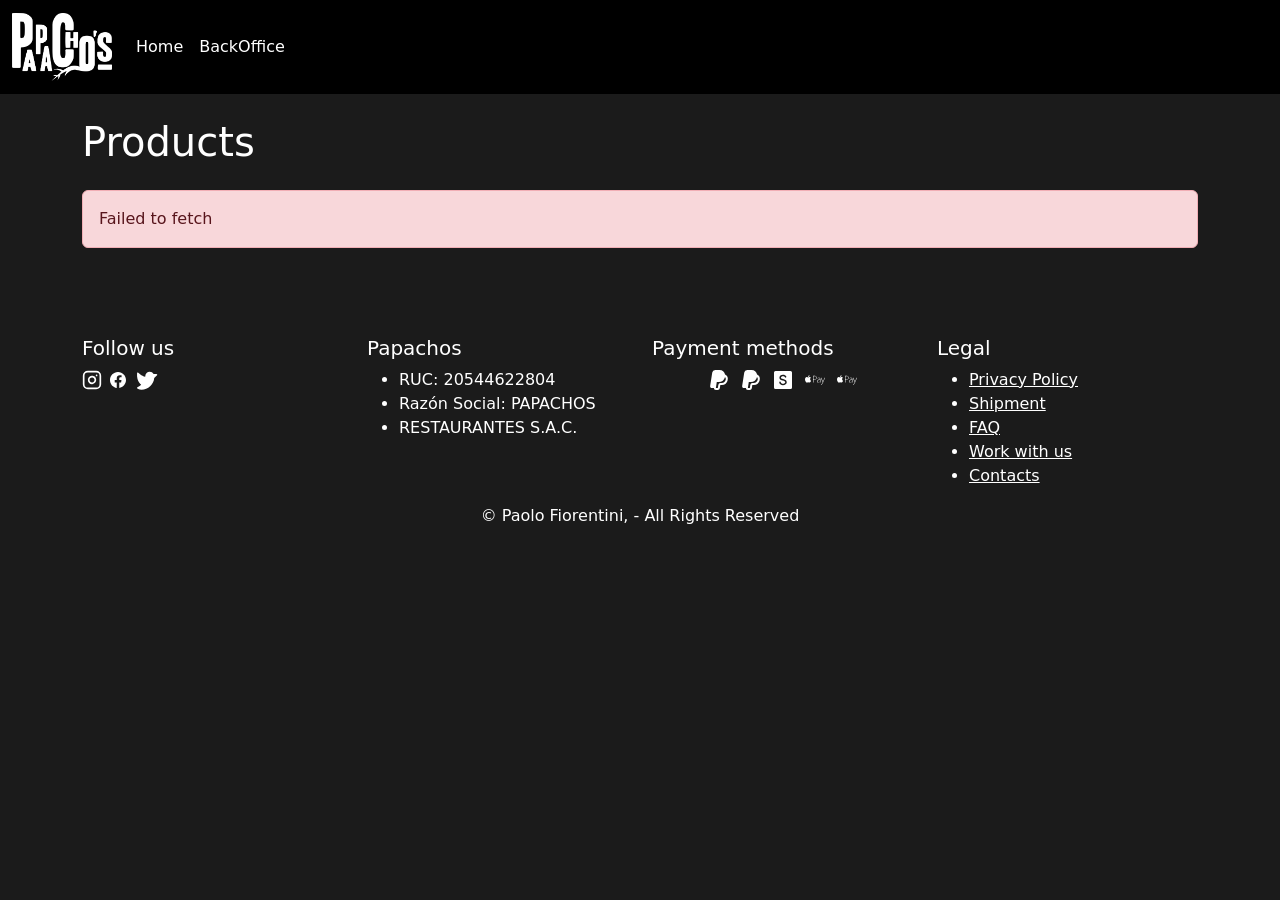
<file: index.html>
<!doctype html>
<html lang="en">
  <head>
    <meta charset="utf-8" />
    <meta name="viewport" content="width=device-width, initial-scale=1" />
    <link rel="stylesheet" href="./css/styles.css" />
    <title>Homepage</title>
    <link
      href="https://cdn.jsdelivr.net/npm/bootstrap@5.3.8/dist/css/bootstrap.min.css"
      rel="stylesheet"
      crossorigin="anonymous"
    />
  </head>
  <body class="custom-body">
    <header>
      <nav class="navbar navbar-expand-lg navbar-dark custom-navbar">
        <div class="container-fluid">
          <a class="navbar-brand" href="./index.html"
            ><img
              src="./assets/images/myNWpGBtT7aWGYQLh-x-757.webp"
              alt="logo"
              width="100"
          /></a>
          <button
            class="navbar-toggler"
            type="button"
            data-bs-toggle="collapse"
            data-bs-target="#navbarSupportedContent"
            aria-controls="navbarSupportedContent"
            aria-expanded="false"
            aria-label="Toggle navigation"
          >
            <span class="navbar-toggler-icon"></span>
          </button>

          <div class="collapse navbar-collapse" id="navbarSupportedContent">
            <ul class="navbar-nav me-auto mb-2 mb-lg-0">
              <li class="nav-item">
                <a class="nav-link active" href="./index.html">Home</a>
              </li>
              <li class="nav-item">
                <a class="nav-link active" href="./Backoffice.html"
                  >BackOffice</a
                >
              </li>
            </ul>
          </div>
        </div>
      </nav>
    </header>

    <main>
      <section class="py-4">
        <div class="container">
          <div class="d-flex align-items-center gap-3 mb-4">
            <h1 class="mb-0">Products</h1>

            <div
              id="loadingSpinner"
              class="spinner-border d-none"
              role="status"
            >
              <span class="visually-hidden">Loading...</span>
            </div>
          </div>

          <div id="errorBox"></div>

          <div class="row" id="cards-container">
            <!-- cards -->
          </div>
        </div>
      </section>
    </main>
    <footer class="p-4">
      <div class="container-fluid">
        <div class="container">
          <div class="row mt-4">
            <div class="col-md-3 custom-body">
              <h5 class="text-white">Follow us</h5>
              <ul class="d-flex gap-2 list-unstyled">
                <li>
                  <a href="#"
                    ><svg
                      xmlns="http://www.w3.org/2000/svg"
                      width="20"
                      height="20"
                      viewBox="0 0 24 24"
                      fill="#000000"
                    >
                      <g
                        fill="none"
                        stroke="#ffffff"
                        stroke-linecap="round"
                        stroke-linejoin="round"
                        stroke-width="2"
                      >
                        <rect
                          width="20"
                          height="20"
                          x="2"
                          y="2"
                          rx="5"
                          ry="5"
                        />
                        <path
                          d="M16 11.37A4 4 0 1 1 12.63 8A4 4 0 0 1 16 11.37zm1.5-4.87h.01"
                        />
                      </g></svg></a
                  ><!-- button ig -->
                </li>
                <li>
                  <a href="#"
                    ><svg
                      xmlns="http://www.w3.org/2000/svg"
                      width="16"
                      height="16"
                      fill="#ffffff"
                      class="bi bi-facebook"
                      viewBox="0 0 16 16"
                    >
                      <path
                        d="M16 8.049c0-4.446-3.582-8.05-8-8.05C3.58 0-.002 3.603-.002 8.05c0 4.017 2.926 7.347 6.75 7.951v-5.625h-2.03V8.05H6.75V6.275c0-2.017 1.195-3.131 3.022-3.131.876 0 1.791.157 1.791.157v1.98h-1.009c-.993 0-1.303.621-1.303 1.258v1.51h2.218l-.354 2.326H9.25V16c3.824-.604 6.75-3.934 6.75-7.951"
                      /></svg></a
                  ><!-- button fb -->
                </li>
                <li>
                  <a href="#"
                    ><svg
                      height="24"
                      width="24"
                      xmlns="http://www.w3.org/2000/svg"
                      viewBox="0 0 256 256"
                      fill="#ffffff"
                    >
                      <path
                        d="M245.66,77.66l-29.9,29.9C209.72,177.58,150.67,232,80,232c-14.52,0-26.49-2.3-35.58-6.84-7.33-3.67-10.33-7.6-11.08-8.72a8,8,0,0,1,3.85-11.93c.26-.1,24.24-9.31,39.47-26.84a110.93,110.93,0,0,1-21.88-24.2c-12.4-18.41-26.28-50.39-22-98.18a8,8,0,0,1,13.65-4.92c.35.35,33.28,33.1,73.54,43.72V88a47.87,47.87,0,0,1,14.36-34.3A46.87,46.87,0,0,1,168.1,40a48.66,48.66,0,0,1,41.47,24H240a8,8,0,0,1,5.66,13.66Z"
                      /></svg></a
                  ><!-- button twitter -->
                </li>
              </ul>
            </div>
            <div class="col-md-3">
              <h5 class="flo-primary-color">Papachos</h5>
              <ul>
                <li>RUC: 20544622804</li>
                <li>Razón Social: PAPACHOS</li>
                <li>RESTAURANTES S.A.C.</li>
              </ul>
            </div>
            <div class="col-md-3">
              <h5 class="flo-primary-color">Payment methods</h5>
              <ul
                class="d-flex gap-2 flex-wrap list-unstyled d-flex justify-content-center align-items-center"
              >
                <li>
                  <svg
                    xmlns="http://www.w3.org/2000/svg"
                    width="24"
                    height="24"
                  >
                    <g fill="none" fill-rule="evenodd">
                      <path
                        d="M24 0v24H0V0zM12.593 23.258l-.011.002-.071.035-.02.004-.014-.004-.071-.035c-.01-.004-.019-.001-.024.005l-.004.01-.017.428.005.02.01.013.104.074.015.004.012-.004.104-.074.012-.016.004-.017-.017-.427c-.002-.01-.009-.017-.017-.018m.265-.113-.013.002-.185.093-.01.01-.003.011.018.43.005.012.008.007.201.093c.012.004.023 0 .029-.008l.004-.014-.034-.614c-.003-.012-.01-.02-.02-.022m-.715.002a.023.023 0 0 0-.027.006l-.006.014-.034.614c0 .012.007.02.017.024l.015-.002.201-.093.01-.008.004-.011.017-.43-.003-.012-.01-.01z"
                      />
                      <path
                        fill="#ffffff"
                        d="M8.212 2a3 3 0 0 0-2.964 2.537L3.192 17.69A2 2 0 0 0 5.168 20h1.69a2 2 0 0 0 2 2h1.976a2 2 0 0 0 1.976-1.691L13.327 17h1.453a6 6 0 0 0 5.857-4.697l.048-.218a5.002 5.002 0 0 0-2.6-5.538C17.578 4.011 15.344 2 12.54 2H8.21Zm1.584 12h1.843a6.578 6.578 0 0 0 6.38-4.977l.01-.036a2.99 2.99 0 0 1 .704 2.664l-.049.217A4 4 0 0 1 14.78 15h-1.453a2 2 0 0 0-1.976 1.691L10.834 20H8.858z"
                      />
                    </g>
                  </svg>
                </li>
                <li>
                  <svg
                    xmlns="http://www.w3.org/2000/svg"
                    width="24"
                    height="24"
                  >
                    <g fill="none" fill-rule="evenodd">
                      <path
                        d="M24 0v24H0V0zM12.593 23.258l-.011.002-.071.035-.02.004-.014-.004-.071-.035c-.01-.004-.019-.001-.024.005l-.004.01-.017.428.005.02.01.013.104.074.015.004.012-.004.104-.074.012-.016.004-.017-.017-.427c-.002-.01-.009-.017-.017-.018m.265-.113-.013.002-.185.093-.01.01-.003.011.018.43.005.012.008.007.201.093c.012.004.023 0 .029-.008l.004-.014-.034-.614c-.003-.012-.01-.02-.02-.022m-.715.002a.023.023 0 0 0-.027.006l-.006.014-.034.614c0 .012.007.02.017.024l.015-.002.201-.093.01-.008.004-.011.017-.43-.003-.012-.01-.01z"
                      />
                      <path
                        fill="#ffffff"
                        d="M8.212 2a3 3 0 0 0-2.964 2.537L3.192 17.69A2 2 0 0 0 5.168 20h1.69a2 2 0 0 0 2 2h1.976a2 2 0 0 0 1.976-1.691L13.327 17h1.453a6 6 0 0 0 5.857-4.697l.048-.218a5.002 5.002 0 0 0-2.6-5.538C17.578 4.011 15.344 2 12.54 2H8.21Zm1.584 12h1.843a6.578 6.578 0 0 0 6.38-4.977l.01-.036a2.99 2.99 0 0 1 .704 2.664l-.049.217A4 4 0 0 1 14.78 15h-1.453a2 2 0 0 0-1.976 1.691L10.834 20H8.858z"
                      />
                    </g>
                  </svg>
                </li>
                <li>
                  <svg
                    height="24"
                    width="24"
                    xmlns="http://www.w3.org/2000/svg"
                    viewBox="0 0 256 256"
                    fill="#ffffff"
                  >
                    <path
                      d="M208,32H48A16,16,0,0,0,32,48V208a16,16,0,0,0,16,16H208a16,16,0,0,0,16-16V48A16,16,0,0,0,208,32ZM128,184c-22.06,0-40-14.35-40-32a8,8,0,0,1,16,0c0,8.67,11,16,24,16s24-7.33,24-16c0-9.48-8.61-13-26.88-18.26C109.37,129.2,89.78,123.55,89.78,104c0-18.24,16.43-32,38.22-32,15.72,0,29.18,7.3,35.12,19a8,8,0,1,1-14.27,7.22C145.64,91.94,137.65,88,128,88c-12.67,0-22.22,6.88-22.22,16,0,7,9,10.1,23.77,14.36C145.78,123,168,129.45,168,152,168,169.65,150.06,184,128,184Z"
                    />
                  </svg>
                </li>
                <li>
                  <svg
                    width="24"
                    height="24"
                    viewBox="0 0 24 24"
                    fill="none"
                    xmlns="http://www.w3.org/2000/svg"
                  >
                    <path
                      d="M7.12275 11.1955C7.13497 12.2998 8.12512 12.6665 8.13327 12.6706C8.12512 12.695 7.97436 13.1962 7.61171 13.7096C7.29796 14.1538 6.97198 14.5979 6.45857 14.606C5.95331 14.6142 5.79032 14.3167 5.21579 14.3167C4.63718 14.3167 4.45789 14.5979 3.98115 14.6142C3.48404 14.6305 3.10917 14.1334 2.79134 13.6892C2.14346 12.7847 1.65043 11.1303 2.3146 10.0139C2.64465 9.4597 3.23548 9.10927 3.87521 9.09705C4.3601 9.0889 4.82054 9.41488 5.11799 9.41488C5.41545 9.41488 5.97368 9.02371 6.56044 9.08075C6.80492 9.0889 7.49762 9.17854 7.93769 9.80605C7.90101 9.82642 7.1146 10.2706 7.12275 11.1955ZM6.17334 8.48177C6.4382 8.17209 6.61341 7.74425 6.56451 7.31641C6.18557 7.33271 5.72512 7.56089 5.45619 7.87057C5.21171 8.14357 4.99983 8.57956 5.05687 8.99926C5.48064 9.03185 5.91256 8.79145 6.17334 8.48177ZM9.98526 7.95267C10.1791 7.92048 10.3975 7.89224 10.6326 7.86405C10.8676 7.83585 11.1273 7.82379 11.4076 7.82379C11.8117 7.82379 12.158 7.87211 12.4507 7.96477C12.7434 8.06138 12.9825 8.1943 13.1722 8.3755C13.333 8.53258 13.4608 8.72185 13.5515 8.93528C13.6422 9.15275 13.6875 9.40245 13.6875 9.68434C13.6875 10.0267 13.6257 10.3247 13.502 10.5824C13.3783 10.8401 13.2093 11.0536 12.9949 11.2268C12.7805 11.3999 12.5249 11.5288 12.2281 11.6174C11.9312 11.702 11.6096 11.7463 11.2592 11.7463C10.9418 11.7463 10.6779 11.7221 10.4635 11.6778V14.513H9.98942V7.95267H9.98526ZM10.4594 11.263C10.5748 11.2952 10.7027 11.3194 10.8428 11.3315C10.983 11.3435 11.1355 11.3516 11.2963 11.3516C11.9024 11.3516 12.3682 11.2147 12.7022 10.9368C13.0361 10.663 13.201 10.2562 13.201 9.72459C13.201 9.46687 13.1557 9.24541 13.0691 9.0561C12.9825 8.86679 12.8589 8.70975 12.6981 8.58898C12.5373 8.4682 12.3435 8.3755 12.125 8.31512C11.9024 8.25469 11.6591 8.2225 11.387 8.2225C11.1727 8.2225 10.9871 8.23052 10.8304 8.24666C10.6738 8.2628 10.5501 8.28293 10.4594 8.29902V11.263ZM17.4557 13.3893C17.4557 13.5786 17.4598 13.772 17.464 13.9612C17.4722 14.1505 17.4928 14.3358 17.5258 14.5129H17.0806L17.0105 13.8445H16.9899C16.928 13.9371 16.8538 14.0298 16.759 14.1183C16.661 14.2145 16.5516 14.2984 16.4333 14.368C16.3096 14.4445 16.1694 14.5049 16.0086 14.5492C15.852 14.5935 15.6788 14.6177 15.4892 14.6177C15.2542 14.6177 15.048 14.5814 14.8707 14.5049C14.6935 14.4285 14.5451 14.3318 14.4337 14.211C14.3183 14.0901 14.2317 13.9492 14.1781 13.7921C14.1204 13.6351 14.0915 13.478 14.0915 13.321C14.0915 12.7612 14.3307 12.3343 14.813 12.0323C15.2954 11.7302 16.0169 11.5853 16.9857 11.5973V11.4684C16.9857 11.3436 16.9734 11.2027 16.9486 11.0416C16.9239 10.8805 16.8744 10.7274 16.792 10.5825C16.7095 10.4375 16.5899 10.3166 16.4292 10.22C16.2684 10.1233 16.0499 10.071 15.7737 10.071C15.5634 10.071 15.3572 10.1032 15.1552 10.1636C14.9561 10.2218 14.767 10.3101 14.5946 10.4254L14.442 10.0791C14.6563 9.93407 14.879 9.83339 15.1058 9.76897C15.3325 9.70854 15.5716 9.67635 15.8231 9.67635C16.1612 9.67635 16.4333 9.73274 16.6435 9.84545C16.8538 9.95816 17.0228 10.1032 17.1424 10.2804C17.2619 10.4576 17.3444 10.655 17.3898 10.8764C17.4351 11.0979 17.4557 11.3154 17.4557 11.5329V13.3893ZM16.9816 11.9839C16.726 11.9758 16.458 11.9879 16.1818 12.0121C15.9014 12.0402 15.6458 12.0966 15.4108 12.1853C15.1759 12.2739 14.9821 12.4027 14.8254 12.5759C14.6729 12.745 14.5945 12.9746 14.5945 13.2565C14.5945 13.5907 14.6935 13.8364 14.8872 13.9935C15.081 14.1505 15.2995 14.231 15.5428 14.231C15.7365 14.231 15.9138 14.2029 16.0664 14.1505C16.2189 14.0982 16.355 14.0257 16.4704 13.9371C16.5858 13.8484 16.6806 13.7478 16.759 13.635C16.8373 13.5223 16.8951 13.4095 16.9363 13.2887C16.9693 13.1558 16.9857 13.0632 16.9857 13.0028L16.9816 11.9839ZM18.3792 9.78502L19.6078 12.8578C19.6738 13.0269 19.7397 13.2041 19.8016 13.3853C19.8634 13.5666 19.917 13.7317 19.9624 13.8847H19.983C20.0283 13.7397 20.0819 13.5787 20.1438 13.3974C20.2056 13.2162 20.2716 13.031 20.3458 12.8417L21.496 9.78906H21.999L20.5973 13.2565C20.4571 13.6229 20.321 13.9572 20.1974 14.2552C20.0737 14.5532 19.9459 14.8231 19.8181 15.0647C19.6903 15.3063 19.5625 15.5158 19.4305 15.701C19.2986 15.8862 19.1543 16.0473 18.9935 16.1843C18.8039 16.3494 18.6307 16.4702 18.474 16.5427C18.3174 16.6192 18.2102 16.6675 18.1566 16.6837L17.9958 16.301C18.1154 16.2487 18.2514 16.1802 18.3998 16.0957C18.5482 16.0111 18.6926 15.8983 18.8327 15.7614C18.9523 15.6446 19.0883 15.4876 19.2326 15.2942C19.3769 15.1009 19.5047 14.8674 19.6202 14.5895C19.6614 14.4847 19.682 14.4163 19.682 14.3841C19.682 14.3398 19.6614 14.2673 19.6202 14.1787L17.8763 9.79708H18.3793L18.3792 9.78502Z"
                      fill="#ffffff"
                    />
                  </svg>
                </li>
                <li>
                  <svg
                    width="24"
                    height="24"
                    viewBox="0 0 24 24"
                    fill="none"
                    xmlns="http://www.w3.org/2000/svg"
                  >
                    <path
                      d="M7.12275 11.1955C7.13497 12.2998 8.12512 12.6665 8.13327 12.6706C8.12512 12.695 7.97436 13.1962 7.61171 13.7096C7.29796 14.1538 6.97198 14.5979 6.45857 14.606C5.95331 14.6142 5.79032 14.3167 5.21579 14.3167C4.63718 14.3167 4.45789 14.5979 3.98115 14.6142C3.48404 14.6305 3.10917 14.1334 2.79134 13.6892C2.14346 12.7847 1.65043 11.1303 2.3146 10.0139C2.64465 9.4597 3.23548 9.10927 3.87521 9.09705C4.3601 9.0889 4.82054 9.41488 5.11799 9.41488C5.41545 9.41488 5.97368 9.02371 6.56044 9.08075C6.80492 9.0889 7.49762 9.17854 7.93769 9.80605C7.90101 9.82642 7.1146 10.2706 7.12275 11.1955ZM6.17334 8.48177C6.4382 8.17209 6.61341 7.74425 6.56451 7.31641C6.18557 7.33271 5.72512 7.56089 5.45619 7.87057C5.21171 8.14357 4.99983 8.57956 5.05687 8.99926C5.48064 9.03185 5.91256 8.79145 6.17334 8.48177ZM9.98526 7.95267C10.1791 7.92048 10.3975 7.89224 10.6326 7.86405C10.8676 7.83585 11.1273 7.82379 11.4076 7.82379C11.8117 7.82379 12.158 7.87211 12.4507 7.96477C12.7434 8.06138 12.9825 8.1943 13.1722 8.3755C13.333 8.53258 13.4608 8.72185 13.5515 8.93528C13.6422 9.15275 13.6875 9.40245 13.6875 9.68434C13.6875 10.0267 13.6257 10.3247 13.502 10.5824C13.3783 10.8401 13.2093 11.0536 12.9949 11.2268C12.7805 11.3999 12.5249 11.5288 12.2281 11.6174C11.9312 11.702 11.6096 11.7463 11.2592 11.7463C10.9418 11.7463 10.6779 11.7221 10.4635 11.6778V14.513H9.98942V7.95267H9.98526ZM10.4594 11.263C10.5748 11.2952 10.7027 11.3194 10.8428 11.3315C10.983 11.3435 11.1355 11.3516 11.2963 11.3516C11.9024 11.3516 12.3682 11.2147 12.7022 10.9368C13.0361 10.663 13.201 10.2562 13.201 9.72459C13.201 9.46687 13.1557 9.24541 13.0691 9.0561C12.9825 8.86679 12.8589 8.70975 12.6981 8.58898C12.5373 8.4682 12.3435 8.3755 12.125 8.31512C11.9024 8.25469 11.6591 8.2225 11.387 8.2225C11.1727 8.2225 10.9871 8.23052 10.8304 8.24666C10.6738 8.2628 10.5501 8.28293 10.4594 8.29902V11.263ZM17.4557 13.3893C17.4557 13.5786 17.4598 13.772 17.464 13.9612C17.4722 14.1505 17.4928 14.3358 17.5258 14.5129H17.0806L17.0105 13.8445H16.9899C16.928 13.9371 16.8538 14.0298 16.759 14.1183C16.661 14.2145 16.5516 14.2984 16.4333 14.368C16.3096 14.4445 16.1694 14.5049 16.0086 14.5492C15.852 14.5935 15.6788 14.6177 15.4892 14.6177C15.2542 14.6177 15.048 14.5814 14.8707 14.5049C14.6935 14.4285 14.5451 14.3318 14.4337 14.211C14.3183 14.0901 14.2317 13.9492 14.1781 13.7921C14.1204 13.6351 14.0915 13.478 14.0915 13.321C14.0915 12.7612 14.3307 12.3343 14.813 12.0323C15.2954 11.7302 16.0169 11.5853 16.9857 11.5973V11.4684C16.9857 11.3436 16.9734 11.2027 16.9486 11.0416C16.9239 10.8805 16.8744 10.7274 16.792 10.5825C16.7095 10.4375 16.5899 10.3166 16.4292 10.22C16.2684 10.1233 16.0499 10.071 15.7737 10.071C15.5634 10.071 15.3572 10.1032 15.1552 10.1636C14.9561 10.2218 14.767 10.3101 14.5946 10.4254L14.442 10.0791C14.6563 9.93407 14.879 9.83339 15.1058 9.76897C15.3325 9.70854 15.5716 9.67635 15.8231 9.67635C16.1612 9.67635 16.4333 9.73274 16.6435 9.84545C16.8538 9.95816 17.0228 10.1032 17.1424 10.2804C17.2619 10.4576 17.3444 10.655 17.3898 10.8764C17.4351 11.0979 17.4557 11.3154 17.4557 11.5329V13.3893ZM16.9816 11.9839C16.726 11.9758 16.458 11.9879 16.1818 12.0121C15.9014 12.0402 15.6458 12.0966 15.4108 12.1853C15.1759 12.2739 14.9821 12.4027 14.8254 12.5759C14.6729 12.745 14.5945 12.9746 14.5945 13.2565C14.5945 13.5907 14.6935 13.8364 14.8872 13.9935C15.081 14.1505 15.2995 14.231 15.5428 14.231C15.7365 14.231 15.9138 14.2029 16.0664 14.1505C16.2189 14.0982 16.355 14.0257 16.4704 13.9371C16.5858 13.8484 16.6806 13.7478 16.759 13.635C16.8373 13.5223 16.8951 13.4095 16.9363 13.2887C16.9693 13.1558 16.9857 13.0632 16.9857 13.0028L16.9816 11.9839ZM18.3792 9.78502L19.6078 12.8578C19.6738 13.0269 19.7397 13.2041 19.8016 13.3853C19.8634 13.5666 19.917 13.7317 19.9624 13.8847H19.983C20.0283 13.7397 20.0819 13.5787 20.1438 13.3974C20.2056 13.2162 20.2716 13.031 20.3458 12.8417L21.496 9.78906H21.999L20.5973 13.2565C20.4571 13.6229 20.321 13.9572 20.1974 14.2552C20.0737 14.5532 19.9459 14.8231 19.8181 15.0647C19.6903 15.3063 19.5625 15.5158 19.4305 15.701C19.2986 15.8862 19.1543 16.0473 18.9935 16.1843C18.8039 16.3494 18.6307 16.4702 18.474 16.5427C18.3174 16.6192 18.2102 16.6675 18.1566 16.6837L17.9958 16.301C18.1154 16.2487 18.2514 16.1802 18.3998 16.0957C18.5482 16.0111 18.6926 15.8983 18.8327 15.7614C18.9523 15.6446 19.0883 15.4876 19.2326 15.2942C19.3769 15.1009 19.5047 14.8674 19.6202 14.5895C19.6614 14.4847 19.682 14.4163 19.682 14.3841C19.682 14.3398 19.6614 14.2673 19.6202 14.1787L17.8763 9.79708H18.3793L18.3792 9.78502Z"
                      fill="#ffffff"
                    />
                  </svg>
                </li>
              </ul>
            </div>
            <div class="col-md-3">
              <h5 class="flo-primary-color">Legal</h5>
              <ul>
                <li><a href="#">Privacy Policy</a></li>
                <li><a href="#">Shipment</a></li>
                <li><a href="#">FAQ</a></li>
                <li><a href="#">Work with us</a></li>
                <li><a href="#">Contacts</a></li>
              </ul>
            </div>
            <div class="col-md-12 text-center">
              <p>
                &copy; Paolo Fiorentini, <span id="date"></span> - All Rights
                Reserved
              </p>
            </div>
          </div>
        </div>
      </div>
    </footer>

    <script
      src="https://cdn.jsdelivr.net/npm/bootstrap@5.3.8/dist/js/bootstrap.bundle.min.js"
      crossorigin="anonymous"
    ></script>
    <script src="./js/shop.js"></script>
  </body>
</html>
</file>
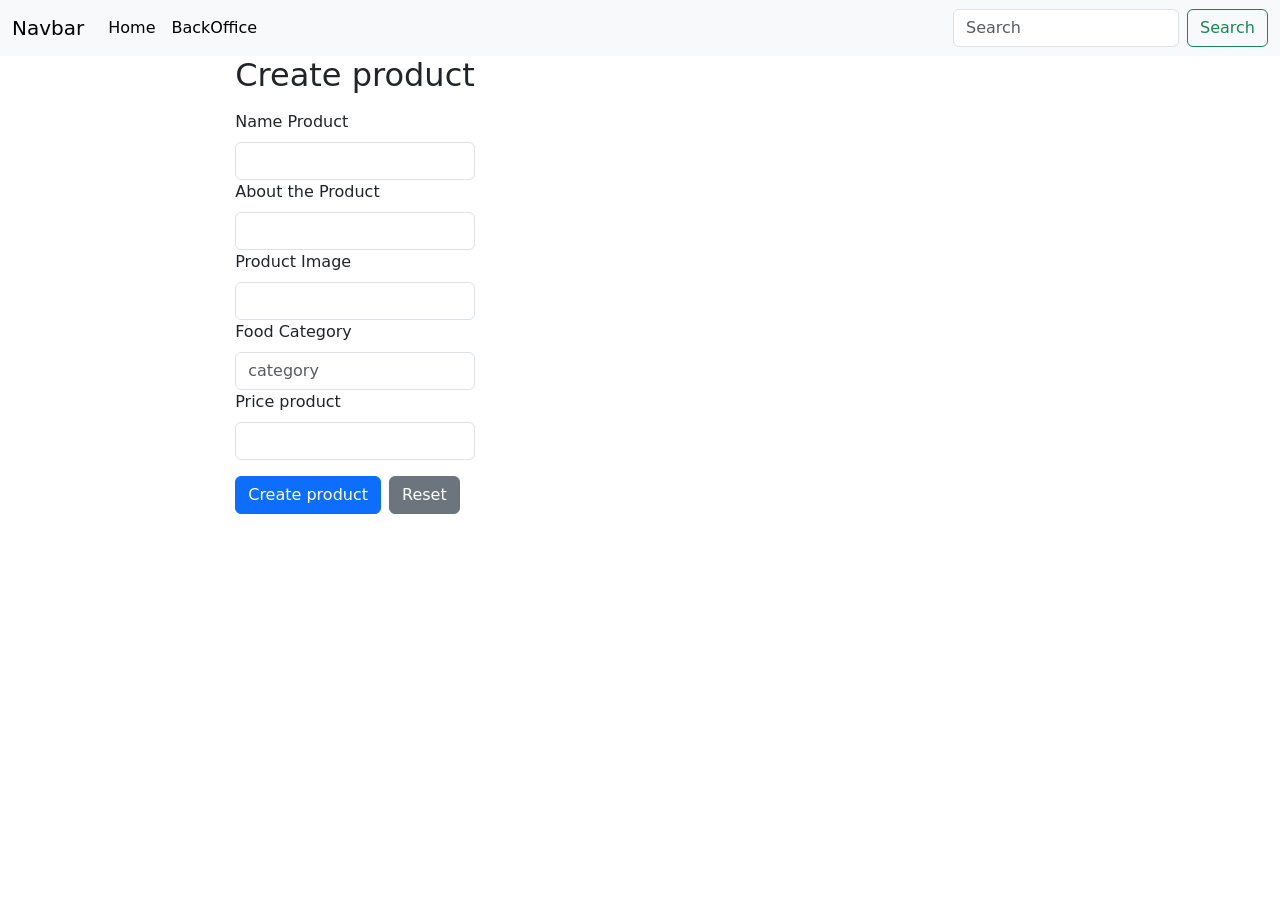
<file: Backoffice.html>
<!doctype html>
<html lang="en">
  <head>
    <meta charset="utf-8" />
    <meta name="viewport" content="width=device-width, initial-scale=1" />
    <title>Bootstrap demo</title>
    <link
      href="https://cdn.jsdelivr.net/npm/bootstrap@5.3.8/dist/css/bootstrap.min.css"
      rel="stylesheet"
      integrity="sha384-sRIl4kxILFvY47J16cr9ZwB07vP4J8+LH7qKQnuqkuIAvNWLzeN8tE5YBujZqJLB"
      crossorigin="anonymous"
    />
  </head>
  <body>
    <header>
      <nav class="navbar navbar-expand-lg bg-body-tertiary">
        <!-- navbar -->
        <div class="container-fluid">
          <a class="navbar-brand" href="#">Navbar</a
          ><!-- change for the image -->
          <button
            class="navbar-toggler"
            type="button"
            data-bs-toggle="collapse"
            data-bs-target="#navbarSupportedContent"
            aria-controls="navbarSupportedContent"
            aria-expanded="false"
            aria-label="Toggle navigation"
          >
            <span class="navbar-toggler-icon"></span>
          </button>
          <div class="collapse navbar-collapse" id="navbarSupportedContent">
            <ul class="navbar-nav me-auto mb-2 mb-lg-0">
              <li class="nav-item">
                <a
                  class="nav-link active"
                  aria-current="page"
                  href="./index.html"
                  >Home</a
                >
              </li>
              <li class="nav-item">
                <a
                  class="nav-link active"
                  aria-current="page"
                  href="./Backoffice.html"
                  >BackOffice</a
                >
              </li>
            </ul>
            <form class="d-flex" role="search">
              <input
                class="form-control me-2"
                type="search"
                placeholder="Search"
                aria-label="Search"
              />
              <button class="btn btn-outline-success" type="submit">
                Search
              </button>
            </form>
          </div>
        </div>
      </nav>
    </header>
    <main>
      <div class="container">
        <div class="row">
          <div class="col-6 d-flex justify-content-center">
            <form id="productForm">
              <h2 id="formTitle" class="mb-3">Create product</h2>

              <div class="mb-3">
                <label for="nameProduct" class="form-label">Name Product</label>
                <input
                  type="text"
                  class="form-control"
                  id="nameProduct"
                  required
                />

                <label for="descriptionProduct" class="form-label"
                  >About the Product</label
                >
                <input
                  type="text"
                  maxlength="300"
                  class="form-control"
                  id="descriptionProduct"
                  required
                />

                <label for="urlImgProduct" class="form-label"
                  >Product Image</label
                >
                <input
                  type="url"
                  class="form-control"
                  id="urlImgProduct"
                  required
                />

                <label for="categoryProduct" class="form-label"
                  >Food Category</label
                >
                <input
                  type="text"
                  class="form-control"
                  id="categoryProduct"
                  placeholder="category"
                  required
                />

                <label for="priceProduct" class="form-label"
                  >Price product</label
                >
                <input
                  type="number"
                  class="form-control"
                  id="priceProduct"
                  required
                />
              </div>

              <div class="d-flex gap-2">
                <button type="submit" id="submitBtn" class="btn btn-primary">
                  Create product
                </button>
                <button type="button" id="resetBtn" class="btn btn-secondary">
                  Reset
                </button>
                <button
                  type="button"
                  id="deleteBtn"
                  class="btn btn-danger d-none"
                >
                  Delete
                </button>
              </div>
            </form>
          </div>
        </div>
      </div>
    </main>
    <footer></footer>
    <script
      src="https://cdn.jsdelivr.net/npm/bootstrap@5.3.8/dist/js/bootstrap.bundle.min.js"
      integrity="sha384-FKyoEForCGlyvwx9Hj09JcYn3nv7wiPVlz7YYwJrWVcXK/BmnVDxM+D2scQbITxI"
      crossorigin="anonymous"
    ></script>
    <script src="./js/backoffice.js"></script>
  </body>
</html>
</file>
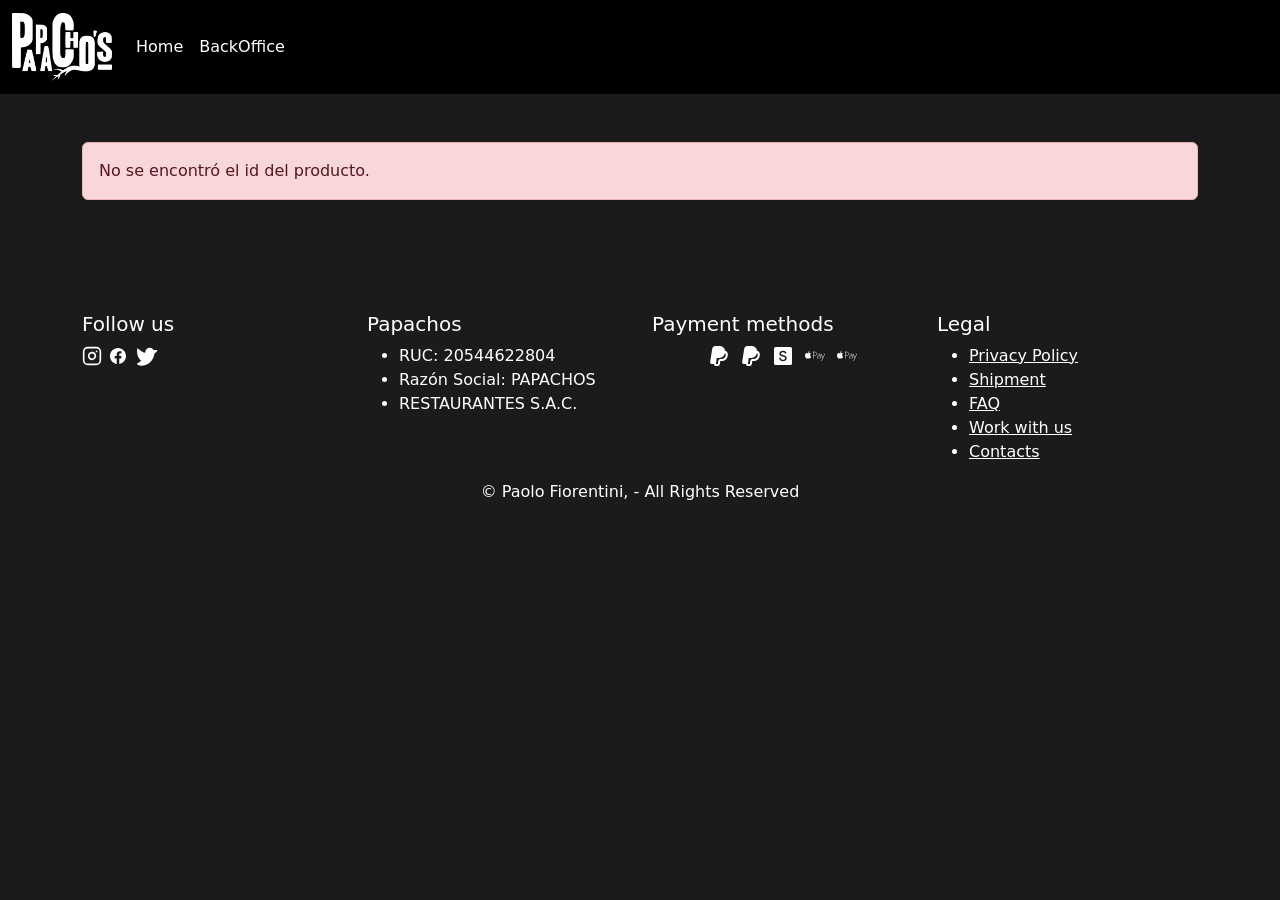
<file: detalle.html>
<!doctype html>
<html lang="en">
  <head>
    <meta charset="utf-8" />
    <meta name="viewport" content="width=device-width, initial-scale=1" />
    <title>Detalle</title>
    <link
      href="https://cdn.jsdelivr.net/npm/bootstrap@5.3.8/dist/css/bootstrap.min.css"
      rel="stylesheet"
      crossorigin="anonymous"
    />
    <link rel="stylesheet" href="./css/styles.css" />
  </head>
  <body class="custom-body">
    <header>
      <nav class="navbar navbar-expand-lg navbar-dark custom-navbar">
        <div class="container-fluid">
          <a class="navbar-brand" href="./index.html"
            ><img
              src="./assets/images/myNWpGBtT7aWGYQLh-x-757.webp"
              alt="logo"
              width="100"
          /></a>
          <button
            class="navbar-toggler"
            type="button"
            data-bs-toggle="collapse"
            data-bs-target="#navbarSupportedContent"
            aria-controls="navbarSupportedContent"
            aria-expanded="false"
            aria-label="Toggle navigation"
          >
            <span class="navbar-toggler-icon"></span>
          </button>

          <div class="collapse navbar-collapse" id="navbarSupportedContent">
            <ul class="navbar-nav me-auto mb-2 mb-lg-0">
              <li class="nav-item">
                <a class="nav-link active" href="./index.html">Home</a>
              </li>
              <li class="nav-item">
                <a class="nav-link active" href="./Backoffice.html"
                  >BackOffice</a
                >
              </li>
            </ul>
          </div>
        </div>
      </nav>
    </header>
    <main class="py-5">
      <div class="container">
        <div id="detailError"></div>
        <div id="detailSpinner" class="spinner-border d-none" role="status">
          <span class="visually-hidden">Loading...</span>
        </div>
        <div id="detailContainer"></div>
      </div>
    </main>
    <footer class="p-4">
      <div class="container-fluid">
        <div class="container">
          <div class="row mt-4">
            <div class="col-md-3 custom-body">
              <h5 class="text-white">Follow us</h5>
              <ul class="d-flex gap-2 list-unstyled">
                <li>
                  <a href="#"
                    ><svg
                      xmlns="http://www.w3.org/2000/svg"
                      width="20"
                      height="20"
                      viewBox="0 0 24 24"
                      fill="#000000"
                    >
                      <g
                        fill="none"
                        stroke="#ffffff"
                        stroke-linecap="round"
                        stroke-linejoin="round"
                        stroke-width="2"
                      >
                        <rect
                          width="20"
                          height="20"
                          x="2"
                          y="2"
                          rx="5"
                          ry="5"
                        />
                        <path
                          d="M16 11.37A4 4 0 1 1 12.63 8A4 4 0 0 1 16 11.37zm1.5-4.87h.01"
                        />
                      </g></svg></a
                  ><!-- button ig -->
                </li>
                <li>
                  <a href="#"
                    ><svg
                      xmlns="http://www.w3.org/2000/svg"
                      width="16"
                      height="16"
                      fill="#ffffff"
                      class="bi bi-facebook"
                      viewBox="0 0 16 16"
                    >
                      <path
                        d="M16 8.049c0-4.446-3.582-8.05-8-8.05C3.58 0-.002 3.603-.002 8.05c0 4.017 2.926 7.347 6.75 7.951v-5.625h-2.03V8.05H6.75V6.275c0-2.017 1.195-3.131 3.022-3.131.876 0 1.791.157 1.791.157v1.98h-1.009c-.993 0-1.303.621-1.303 1.258v1.51h2.218l-.354 2.326H9.25V16c3.824-.604 6.75-3.934 6.75-7.951"
                      /></svg></a
                  ><!-- button fb -->
                </li>
                <li>
                  <a href="#"
                    ><svg
                      height="24"
                      width="24"
                      xmlns="http://www.w3.org/2000/svg"
                      viewBox="0 0 256 256"
                      fill="#ffffff"
                    >
                      <path
                        d="M245.66,77.66l-29.9,29.9C209.72,177.58,150.67,232,80,232c-14.52,0-26.49-2.3-35.58-6.84-7.33-3.67-10.33-7.6-11.08-8.72a8,8,0,0,1,3.85-11.93c.26-.1,24.24-9.31,39.47-26.84a110.93,110.93,0,0,1-21.88-24.2c-12.4-18.41-26.28-50.39-22-98.18a8,8,0,0,1,13.65-4.92c.35.35,33.28,33.1,73.54,43.72V88a47.87,47.87,0,0,1,14.36-34.3A46.87,46.87,0,0,1,168.1,40a48.66,48.66,0,0,1,41.47,24H240a8,8,0,0,1,5.66,13.66Z"
                      /></svg></a
                  ><!-- button twitter -->
                </li>
              </ul>
            </div>
            <div class="col-md-3">
              <h5 class="flo-primary-color">Papachos</h5>
              <ul>
                <li>RUC: 20544622804</li>
                <li>Razón Social: PAPACHOS</li>
                <li>RESTAURANTES S.A.C.</li>
              </ul>
            </div>
            <div class="col-md-3">
              <h5 class="flo-primary-color">Payment methods</h5>
              <ul
                class="d-flex gap-2 flex-wrap list-unstyled d-flex justify-content-center align-items-center"
              >
                <li>
                  <svg
                    xmlns="http://www.w3.org/2000/svg"
                    width="24"
                    height="24"
                  >
                    <g fill="none" fill-rule="evenodd">
                      <path
                        d="M24 0v24H0V0zM12.593 23.258l-.011.002-.071.035-.02.004-.014-.004-.071-.035c-.01-.004-.019-.001-.024.005l-.004.01-.017.428.005.02.01.013.104.074.015.004.012-.004.104-.074.012-.016.004-.017-.017-.427c-.002-.01-.009-.017-.017-.018m.265-.113-.013.002-.185.093-.01.01-.003.011.018.43.005.012.008.007.201.093c.012.004.023 0 .029-.008l.004-.014-.034-.614c-.003-.012-.01-.02-.02-.022m-.715.002a.023.023 0 0 0-.027.006l-.006.014-.034.614c0 .012.007.02.017.024l.015-.002.201-.093.01-.008.004-.011.017-.43-.003-.012-.01-.01z"
                      />
                      <path
                        fill="#ffffff"
                        d="M8.212 2a3 3 0 0 0-2.964 2.537L3.192 17.69A2 2 0 0 0 5.168 20h1.69a2 2 0 0 0 2 2h1.976a2 2 0 0 0 1.976-1.691L13.327 17h1.453a6 6 0 0 0 5.857-4.697l.048-.218a5.002 5.002 0 0 0-2.6-5.538C17.578 4.011 15.344 2 12.54 2H8.21Zm1.584 12h1.843a6.578 6.578 0 0 0 6.38-4.977l.01-.036a2.99 2.99 0 0 1 .704 2.664l-.049.217A4 4 0 0 1 14.78 15h-1.453a2 2 0 0 0-1.976 1.691L10.834 20H8.858z"
                      />
                    </g>
                  </svg>
                </li>
                <li>
                  <svg
                    xmlns="http://www.w3.org/2000/svg"
                    width="24"
                    height="24"
                  >
                    <g fill="none" fill-rule="evenodd">
                      <path
                        d="M24 0v24H0V0zM12.593 23.258l-.011.002-.071.035-.02.004-.014-.004-.071-.035c-.01-.004-.019-.001-.024.005l-.004.01-.017.428.005.02.01.013.104.074.015.004.012-.004.104-.074.012-.016.004-.017-.017-.427c-.002-.01-.009-.017-.017-.018m.265-.113-.013.002-.185.093-.01.01-.003.011.018.43.005.012.008.007.201.093c.012.004.023 0 .029-.008l.004-.014-.034-.614c-.003-.012-.01-.02-.02-.022m-.715.002a.023.023 0 0 0-.027.006l-.006.014-.034.614c0 .012.007.02.017.024l.015-.002.201-.093.01-.008.004-.011.017-.43-.003-.012-.01-.01z"
                      />
                      <path
                        fill="#ffffff"
                        d="M8.212 2a3 3 0 0 0-2.964 2.537L3.192 17.69A2 2 0 0 0 5.168 20h1.69a2 2 0 0 0 2 2h1.976a2 2 0 0 0 1.976-1.691L13.327 17h1.453a6 6 0 0 0 5.857-4.697l.048-.218a5.002 5.002 0 0 0-2.6-5.538C17.578 4.011 15.344 2 12.54 2H8.21Zm1.584 12h1.843a6.578 6.578 0 0 0 6.38-4.977l.01-.036a2.99 2.99 0 0 1 .704 2.664l-.049.217A4 4 0 0 1 14.78 15h-1.453a2 2 0 0 0-1.976 1.691L10.834 20H8.858z"
                      />
                    </g>
                  </svg>
                </li>
                <li>
                  <svg
                    height="24"
                    width="24"
                    xmlns="http://www.w3.org/2000/svg"
                    viewBox="0 0 256 256"
                    fill="#ffffff"
                  >
                    <path
                      d="M208,32H48A16,16,0,0,0,32,48V208a16,16,0,0,0,16,16H208a16,16,0,0,0,16-16V48A16,16,0,0,0,208,32ZM128,184c-22.06,0-40-14.35-40-32a8,8,0,0,1,16,0c0,8.67,11,16,24,16s24-7.33,24-16c0-9.48-8.61-13-26.88-18.26C109.37,129.2,89.78,123.55,89.78,104c0-18.24,16.43-32,38.22-32,15.72,0,29.18,7.3,35.12,19a8,8,0,1,1-14.27,7.22C145.64,91.94,137.65,88,128,88c-12.67,0-22.22,6.88-22.22,16,0,7,9,10.1,23.77,14.36C145.78,123,168,129.45,168,152,168,169.65,150.06,184,128,184Z"
                    />
                  </svg>
                </li>
                <li>
                  <svg
                    width="24"
                    height="24"
                    viewBox="0 0 24 24"
                    fill="none"
                    xmlns="http://www.w3.org/2000/svg"
                  >
                    <path
                      d="M7.12275 11.1955C7.13497 12.2998 8.12512 12.6665 8.13327 12.6706C8.12512 12.695 7.97436 13.1962 7.61171 13.7096C7.29796 14.1538 6.97198 14.5979 6.45857 14.606C5.95331 14.6142 5.79032 14.3167 5.21579 14.3167C4.63718 14.3167 4.45789 14.5979 3.98115 14.6142C3.48404 14.6305 3.10917 14.1334 2.79134 13.6892C2.14346 12.7847 1.65043 11.1303 2.3146 10.0139C2.64465 9.4597 3.23548 9.10927 3.87521 9.09705C4.3601 9.0889 4.82054 9.41488 5.11799 9.41488C5.41545 9.41488 5.97368 9.02371 6.56044 9.08075C6.80492 9.0889 7.49762 9.17854 7.93769 9.80605C7.90101 9.82642 7.1146 10.2706 7.12275 11.1955ZM6.17334 8.48177C6.4382 8.17209 6.61341 7.74425 6.56451 7.31641C6.18557 7.33271 5.72512 7.56089 5.45619 7.87057C5.21171 8.14357 4.99983 8.57956 5.05687 8.99926C5.48064 9.03185 5.91256 8.79145 6.17334 8.48177ZM9.98526 7.95267C10.1791 7.92048 10.3975 7.89224 10.6326 7.86405C10.8676 7.83585 11.1273 7.82379 11.4076 7.82379C11.8117 7.82379 12.158 7.87211 12.4507 7.96477C12.7434 8.06138 12.9825 8.1943 13.1722 8.3755C13.333 8.53258 13.4608 8.72185 13.5515 8.93528C13.6422 9.15275 13.6875 9.40245 13.6875 9.68434C13.6875 10.0267 13.6257 10.3247 13.502 10.5824C13.3783 10.8401 13.2093 11.0536 12.9949 11.2268C12.7805 11.3999 12.5249 11.5288 12.2281 11.6174C11.9312 11.702 11.6096 11.7463 11.2592 11.7463C10.9418 11.7463 10.6779 11.7221 10.4635 11.6778V14.513H9.98942V7.95267H9.98526ZM10.4594 11.263C10.5748 11.2952 10.7027 11.3194 10.8428 11.3315C10.983 11.3435 11.1355 11.3516 11.2963 11.3516C11.9024 11.3516 12.3682 11.2147 12.7022 10.9368C13.0361 10.663 13.201 10.2562 13.201 9.72459C13.201 9.46687 13.1557 9.24541 13.0691 9.0561C12.9825 8.86679 12.8589 8.70975 12.6981 8.58898C12.5373 8.4682 12.3435 8.3755 12.125 8.31512C11.9024 8.25469 11.6591 8.2225 11.387 8.2225C11.1727 8.2225 10.9871 8.23052 10.8304 8.24666C10.6738 8.2628 10.5501 8.28293 10.4594 8.29902V11.263ZM17.4557 13.3893C17.4557 13.5786 17.4598 13.772 17.464 13.9612C17.4722 14.1505 17.4928 14.3358 17.5258 14.5129H17.0806L17.0105 13.8445H16.9899C16.928 13.9371 16.8538 14.0298 16.759 14.1183C16.661 14.2145 16.5516 14.2984 16.4333 14.368C16.3096 14.4445 16.1694 14.5049 16.0086 14.5492C15.852 14.5935 15.6788 14.6177 15.4892 14.6177C15.2542 14.6177 15.048 14.5814 14.8707 14.5049C14.6935 14.4285 14.5451 14.3318 14.4337 14.211C14.3183 14.0901 14.2317 13.9492 14.1781 13.7921C14.1204 13.6351 14.0915 13.478 14.0915 13.321C14.0915 12.7612 14.3307 12.3343 14.813 12.0323C15.2954 11.7302 16.0169 11.5853 16.9857 11.5973V11.4684C16.9857 11.3436 16.9734 11.2027 16.9486 11.0416C16.9239 10.8805 16.8744 10.7274 16.792 10.5825C16.7095 10.4375 16.5899 10.3166 16.4292 10.22C16.2684 10.1233 16.0499 10.071 15.7737 10.071C15.5634 10.071 15.3572 10.1032 15.1552 10.1636C14.9561 10.2218 14.767 10.3101 14.5946 10.4254L14.442 10.0791C14.6563 9.93407 14.879 9.83339 15.1058 9.76897C15.3325 9.70854 15.5716 9.67635 15.8231 9.67635C16.1612 9.67635 16.4333 9.73274 16.6435 9.84545C16.8538 9.95816 17.0228 10.1032 17.1424 10.2804C17.2619 10.4576 17.3444 10.655 17.3898 10.8764C17.4351 11.0979 17.4557 11.3154 17.4557 11.5329V13.3893ZM16.9816 11.9839C16.726 11.9758 16.458 11.9879 16.1818 12.0121C15.9014 12.0402 15.6458 12.0966 15.4108 12.1853C15.1759 12.2739 14.9821 12.4027 14.8254 12.5759C14.6729 12.745 14.5945 12.9746 14.5945 13.2565C14.5945 13.5907 14.6935 13.8364 14.8872 13.9935C15.081 14.1505 15.2995 14.231 15.5428 14.231C15.7365 14.231 15.9138 14.2029 16.0664 14.1505C16.2189 14.0982 16.355 14.0257 16.4704 13.9371C16.5858 13.8484 16.6806 13.7478 16.759 13.635C16.8373 13.5223 16.8951 13.4095 16.9363 13.2887C16.9693 13.1558 16.9857 13.0632 16.9857 13.0028L16.9816 11.9839ZM18.3792 9.78502L19.6078 12.8578C19.6738 13.0269 19.7397 13.2041 19.8016 13.3853C19.8634 13.5666 19.917 13.7317 19.9624 13.8847H19.983C20.0283 13.7397 20.0819 13.5787 20.1438 13.3974C20.2056 13.2162 20.2716 13.031 20.3458 12.8417L21.496 9.78906H21.999L20.5973 13.2565C20.4571 13.6229 20.321 13.9572 20.1974 14.2552C20.0737 14.5532 19.9459 14.8231 19.8181 15.0647C19.6903 15.3063 19.5625 15.5158 19.4305 15.701C19.2986 15.8862 19.1543 16.0473 18.9935 16.1843C18.8039 16.3494 18.6307 16.4702 18.474 16.5427C18.3174 16.6192 18.2102 16.6675 18.1566 16.6837L17.9958 16.301C18.1154 16.2487 18.2514 16.1802 18.3998 16.0957C18.5482 16.0111 18.6926 15.8983 18.8327 15.7614C18.9523 15.6446 19.0883 15.4876 19.2326 15.2942C19.3769 15.1009 19.5047 14.8674 19.6202 14.5895C19.6614 14.4847 19.682 14.4163 19.682 14.3841C19.682 14.3398 19.6614 14.2673 19.6202 14.1787L17.8763 9.79708H18.3793L18.3792 9.78502Z"
                      fill="#ffffff"
                    />
                  </svg>
                </li>
                <li>
                  <svg
                    width="24"
                    height="24"
                    viewBox="0 0 24 24"
                    fill="none"
                    xmlns="http://www.w3.org/2000/svg"
                  >
                    <path
                      d="M7.12275 11.1955C7.13497 12.2998 8.12512 12.6665 8.13327 12.6706C8.12512 12.695 7.97436 13.1962 7.61171 13.7096C7.29796 14.1538 6.97198 14.5979 6.45857 14.606C5.95331 14.6142 5.79032 14.3167 5.21579 14.3167C4.63718 14.3167 4.45789 14.5979 3.98115 14.6142C3.48404 14.6305 3.10917 14.1334 2.79134 13.6892C2.14346 12.7847 1.65043 11.1303 2.3146 10.0139C2.64465 9.4597 3.23548 9.10927 3.87521 9.09705C4.3601 9.0889 4.82054 9.41488 5.11799 9.41488C5.41545 9.41488 5.97368 9.02371 6.56044 9.08075C6.80492 9.0889 7.49762 9.17854 7.93769 9.80605C7.90101 9.82642 7.1146 10.2706 7.12275 11.1955ZM6.17334 8.48177C6.4382 8.17209 6.61341 7.74425 6.56451 7.31641C6.18557 7.33271 5.72512 7.56089 5.45619 7.87057C5.21171 8.14357 4.99983 8.57956 5.05687 8.99926C5.48064 9.03185 5.91256 8.79145 6.17334 8.48177ZM9.98526 7.95267C10.1791 7.92048 10.3975 7.89224 10.6326 7.86405C10.8676 7.83585 11.1273 7.82379 11.4076 7.82379C11.8117 7.82379 12.158 7.87211 12.4507 7.96477C12.7434 8.06138 12.9825 8.1943 13.1722 8.3755C13.333 8.53258 13.4608 8.72185 13.5515 8.93528C13.6422 9.15275 13.6875 9.40245 13.6875 9.68434C13.6875 10.0267 13.6257 10.3247 13.502 10.5824C13.3783 10.8401 13.2093 11.0536 12.9949 11.2268C12.7805 11.3999 12.5249 11.5288 12.2281 11.6174C11.9312 11.702 11.6096 11.7463 11.2592 11.7463C10.9418 11.7463 10.6779 11.7221 10.4635 11.6778V14.513H9.98942V7.95267H9.98526ZM10.4594 11.263C10.5748 11.2952 10.7027 11.3194 10.8428 11.3315C10.983 11.3435 11.1355 11.3516 11.2963 11.3516C11.9024 11.3516 12.3682 11.2147 12.7022 10.9368C13.0361 10.663 13.201 10.2562 13.201 9.72459C13.201 9.46687 13.1557 9.24541 13.0691 9.0561C12.9825 8.86679 12.8589 8.70975 12.6981 8.58898C12.5373 8.4682 12.3435 8.3755 12.125 8.31512C11.9024 8.25469 11.6591 8.2225 11.387 8.2225C11.1727 8.2225 10.9871 8.23052 10.8304 8.24666C10.6738 8.2628 10.5501 8.28293 10.4594 8.29902V11.263ZM17.4557 13.3893C17.4557 13.5786 17.4598 13.772 17.464 13.9612C17.4722 14.1505 17.4928 14.3358 17.5258 14.5129H17.0806L17.0105 13.8445H16.9899C16.928 13.9371 16.8538 14.0298 16.759 14.1183C16.661 14.2145 16.5516 14.2984 16.4333 14.368C16.3096 14.4445 16.1694 14.5049 16.0086 14.5492C15.852 14.5935 15.6788 14.6177 15.4892 14.6177C15.2542 14.6177 15.048 14.5814 14.8707 14.5049C14.6935 14.4285 14.5451 14.3318 14.4337 14.211C14.3183 14.0901 14.2317 13.9492 14.1781 13.7921C14.1204 13.6351 14.0915 13.478 14.0915 13.321C14.0915 12.7612 14.3307 12.3343 14.813 12.0323C15.2954 11.7302 16.0169 11.5853 16.9857 11.5973V11.4684C16.9857 11.3436 16.9734 11.2027 16.9486 11.0416C16.9239 10.8805 16.8744 10.7274 16.792 10.5825C16.7095 10.4375 16.5899 10.3166 16.4292 10.22C16.2684 10.1233 16.0499 10.071 15.7737 10.071C15.5634 10.071 15.3572 10.1032 15.1552 10.1636C14.9561 10.2218 14.767 10.3101 14.5946 10.4254L14.442 10.0791C14.6563 9.93407 14.879 9.83339 15.1058 9.76897C15.3325 9.70854 15.5716 9.67635 15.8231 9.67635C16.1612 9.67635 16.4333 9.73274 16.6435 9.84545C16.8538 9.95816 17.0228 10.1032 17.1424 10.2804C17.2619 10.4576 17.3444 10.655 17.3898 10.8764C17.4351 11.0979 17.4557 11.3154 17.4557 11.5329V13.3893ZM16.9816 11.9839C16.726 11.9758 16.458 11.9879 16.1818 12.0121C15.9014 12.0402 15.6458 12.0966 15.4108 12.1853C15.1759 12.2739 14.9821 12.4027 14.8254 12.5759C14.6729 12.745 14.5945 12.9746 14.5945 13.2565C14.5945 13.5907 14.6935 13.8364 14.8872 13.9935C15.081 14.1505 15.2995 14.231 15.5428 14.231C15.7365 14.231 15.9138 14.2029 16.0664 14.1505C16.2189 14.0982 16.355 14.0257 16.4704 13.9371C16.5858 13.8484 16.6806 13.7478 16.759 13.635C16.8373 13.5223 16.8951 13.4095 16.9363 13.2887C16.9693 13.1558 16.9857 13.0632 16.9857 13.0028L16.9816 11.9839ZM18.3792 9.78502L19.6078 12.8578C19.6738 13.0269 19.7397 13.2041 19.8016 13.3853C19.8634 13.5666 19.917 13.7317 19.9624 13.8847H19.983C20.0283 13.7397 20.0819 13.5787 20.1438 13.3974C20.2056 13.2162 20.2716 13.031 20.3458 12.8417L21.496 9.78906H21.999L20.5973 13.2565C20.4571 13.6229 20.321 13.9572 20.1974 14.2552C20.0737 14.5532 19.9459 14.8231 19.8181 15.0647C19.6903 15.3063 19.5625 15.5158 19.4305 15.701C19.2986 15.8862 19.1543 16.0473 18.9935 16.1843C18.8039 16.3494 18.6307 16.4702 18.474 16.5427C18.3174 16.6192 18.2102 16.6675 18.1566 16.6837L17.9958 16.301C18.1154 16.2487 18.2514 16.1802 18.3998 16.0957C18.5482 16.0111 18.6926 15.8983 18.8327 15.7614C18.9523 15.6446 19.0883 15.4876 19.2326 15.2942C19.3769 15.1009 19.5047 14.8674 19.6202 14.5895C19.6614 14.4847 19.682 14.4163 19.682 14.3841C19.682 14.3398 19.6614 14.2673 19.6202 14.1787L17.8763 9.79708H18.3793L18.3792 9.78502Z"
                      fill="#ffffff"
                    />
                  </svg>
                </li>
              </ul>
            </div>
            <div class="col-md-3">
              <h5 class="flo-primary-color">Legal</h5>
              <ul>
                <li><a href="#">Privacy Policy</a></li>
                <li><a href="#">Shipment</a></li>
                <li><a href="#">FAQ</a></li>
                <li><a href="#">Work with us</a></li>
                <li><a href="#">Contacts</a></li>
              </ul>
            </div>
            <div class="col-md-12 text-center">
              <p>
                &copy; Paolo Fiorentini, <span id="date"></span> - All Rights
                Reserved
              </p>
            </div>
          </div>
        </div>
      </div>
    </footer>
    <script src="./js/details.js"></script>
  </body>
</html>
</file>
<file: css/styles.css>
.custom-navbar {
  background-color: #000;
}

.custom-navbar .nav-link,
.custom-navbar .navbar-brand {
  color: #fff;
}

.custom-navbar .nav-link:hover {
  color: #f4d700;
}

.custom-body{
  background-color: #1b1b1b;
  color: white;
}

.custom-body a{
  color: white;
}
</file>
